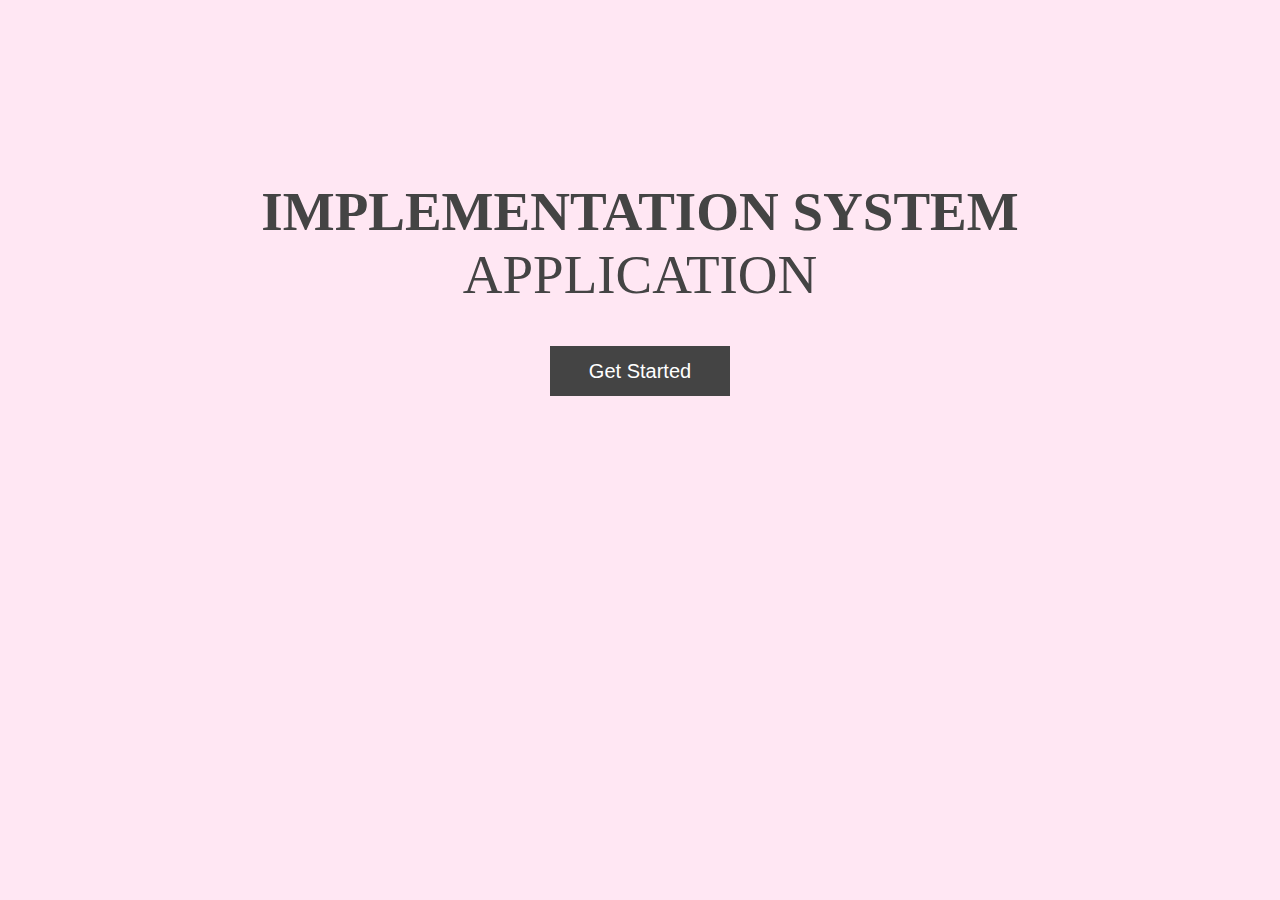
<file: index.html>
<!DOCTYPE html>
<html lang="en">
<head>
    <meta charset="UTF-8">
    <meta name="viewport" content="width=device-width, initial-scale=1.0">
    <title>Implementation System</title>
    <link rel="stylesheet" type="text/css" href="style.css">
</head>
<body>
    <!-- <header>
        <div class="wrapper">
            <nav>
                <ul>
                    <li><a href="#hero-image">Home</a></li>
                    <li><a href="#implementasiInfo">IS Implementation</a></li>
                    <li><a href="#header nav ul li a">Transaction Data</a></li>
                    <li><a href="#header nav ul li a">Environment Data</a></li>
                    <li><a href="#header nav ul li a">Maintenance</a></li>
                    <li><a href="#header nav ul li a">Performance Monitoring</a></li>
                </ul>
            </nav>
        </div>
    </header> -->

    <div id="hero-image">
        <div class="wrapper">
            <h2><strong>Implementation System</strong><br/>
                Application</h2>
            <a href="#" id="getStartedButton" class="button-1">Get Started</a>
        </div>
    </div>

    <div id="implementasiInfo" style="display: none;">
        <h4><b> New Project </b></h4>
        <div class="form-container">
            <div class="form-box">
                <div class="form-group">
                    <label for="Project">Project Name:</label>
                    <textarea id="Project" name="Project"></textarea>
                </div>
                <div class="form-group">
                    <label for="Hardware">Hardware:</label>
                    <textarea id="Hardware" name="Hardware"></textarea>
                </div>
                <div class="form-group">
                    <label for="Activity">Activity:</label>
                    <textarea id="Activity" name="Activity"></textarea>
                </div>
            </div>
            <div class="form-box">
                <div class="form-group">
                    <label for="Stakeholder">Stakeholder:</label>
                    <select id="Stakeholder" name="Stakeholder">
                        <option value="Pemilik">Pemilik</option>
                        <option value="Implementator">Implementator</option>
                        <option value="Integrator">Integrator</option>
                        <option value="Pengguna">Pengguna</option>
                        <option value="Regulator">Regulator</option>
                        <option value="Trainer">Trainer</option>
                        <option value="Technical Help Desk">Technical Help Desk</option>
                    </select>
                </div>
                <div class="form-group">
                    <label for="Date">Date:</label>
                    <input type="date" id="Date" name="Date">
                </div>
                <div class="form-group">
                    <label for="Status">Status:</label>
                    <select id="Status" name="Status">
                        <option value="selesai">Selesai</option>
                        <option value="berlangsung">Berlangsung</option>
                        <option value="gagal">Gagal</option>
                    </select>
                </div>
                <div class="form-group">
                    <label for="Notes">Notes:</label>
                    <textarea id="Notes" name="Notes"></textarea>
                </div>
            </div>
        </div>
        <div class="form-group">
            <button id="submitImplementationInfo" type="button">Submit Information</button>
        </div>
    </div>
    

    <!-- Tabel untuk menampilkan informasi implementasi -->
    <div class="table-wrapper" style="display: none;">
        <div class="table-box">
            <input type="text" id="searchInput" placeholder="Search for Project">
            <button id="searchButton">Search</button>
            <table id="implementationTable">
                <thead>
                    <tr>
                        <th>Project Name</th>
                        <th>Hardware</th>
                        <th>Stakeholder</th>
                        <th>Activity</th>
                        <th>Date</th>
                        <th>Status</th>
                        <th>Notes</th>
                        <th>Action</th>
                    </tr>
                </thead>
                <tbody id="implementationTableBody">
                <!-- Isi tabel akan ditambahkan melalui JavaScript -->
                </tbody>
            </table>
            <!-- Tambahkan baris untuk menampilkan pesan jika tidak ada hasil pencarian -->
            <div id="noResultRow" style="display: none;">
                <p>No project found matching the search criteria.</p>
            </div>
        </div>
    </div>

    <script src="https://ajax.googleapis.com/ajax/libs/jquery/3.6.0/jquery.min.js"></script>
    <script src="script.js"></script>
</body>
</html>
</file>
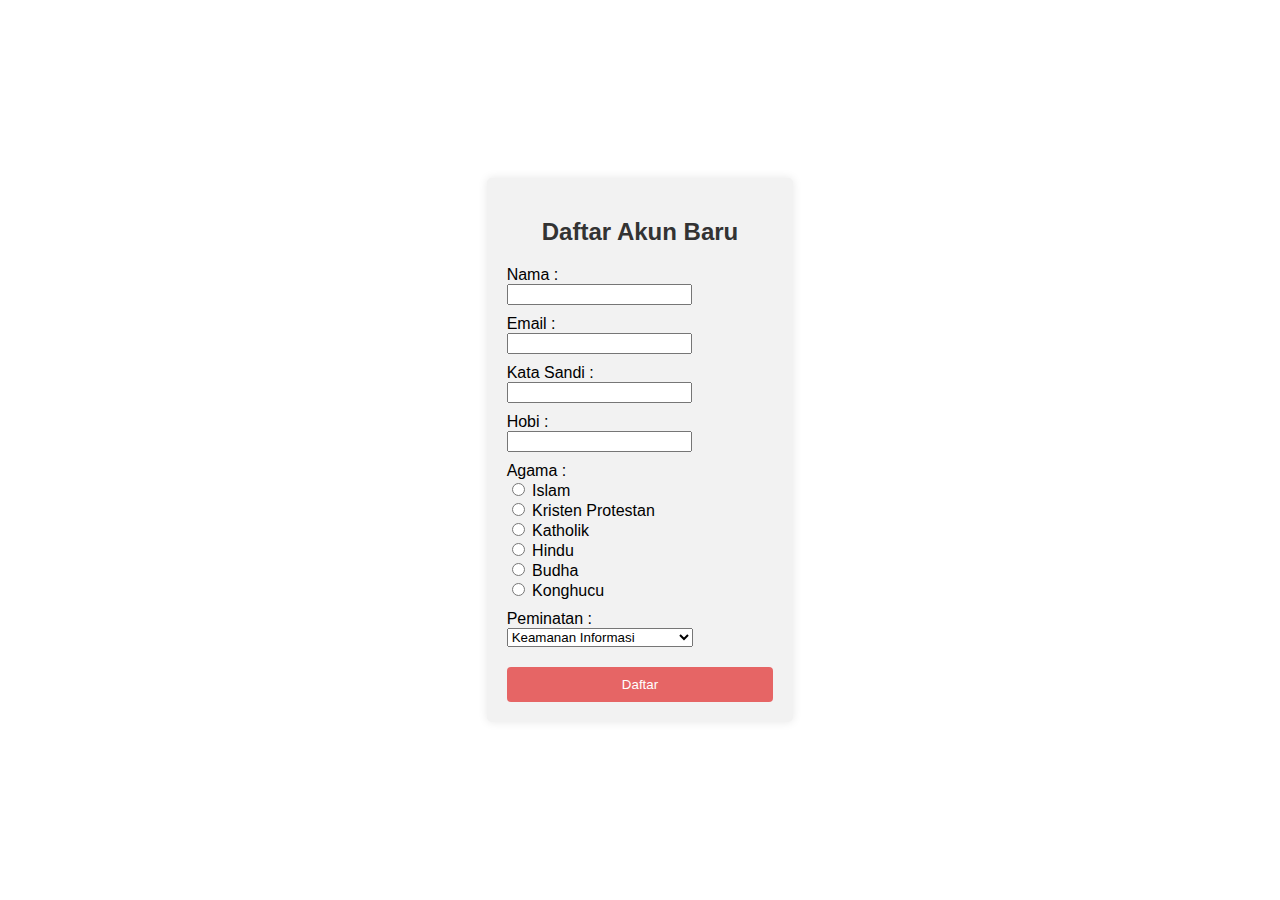
<file: Praktikum_2.html>
<!DOCTYPE html>
<html>
<head>
    <link rel="stylesheet" type="text/css" href="Praktikum 2.css">
    <title>Form Pendaftaran</title>
</head>
<form id="RegistrationForm">
    <h2> Daftar Akun Baru </h2>
    <label for="name"> Nama : </label>
    <input type="text" id="name" name="name">

    <label for="email"> Email : </label>
    <input type="email" id="email" name="email">

    <label for="password"> Kata Sandi : </label>
    <input type="password" id="password" name="password">

    <label for="hobi">Hobi : </label>
    <input type="hobi" id="hobi" name="hobi">

    <label for="agama">Agama :</label>
    <input type="radio" name="Ag01" value="islam"> <font color="black">Islam</font><br>
    <input type="radio" name="Ag01" value="Kristen Protestan"> <font color="black">Kristen Protestan</font><br>
    <input type="radio" name="Ag01" value="Katholik"> <font color="black">Katholik</font><br>
    <input type="radio" name="Ag01" value="Hindu"> <font color="black">Hindu</font><br>
    <input type="radio" name="Ag01" value="Budha"> <font color="black">Budha</font><br>
    <input type="radio" name="Ag01" value="Konghucu"> <font color="black">Konghucu</font><br>

    <label for="peminatan">Peminatan : </label>
    <select name="Peminatan Konsentrasi" id="">
        <option value="Keamanan Informasi">Keamanan Informasi</option>
        <option value="Rekayasa Perangkat Lunak">Rekayasa Perangkat Lunak</option>
        <option value="Grafik Komputer">Grafik Komputer</option>
    </select>

    <button type="submit">Daftar</button>
</form>
</html>
</file>
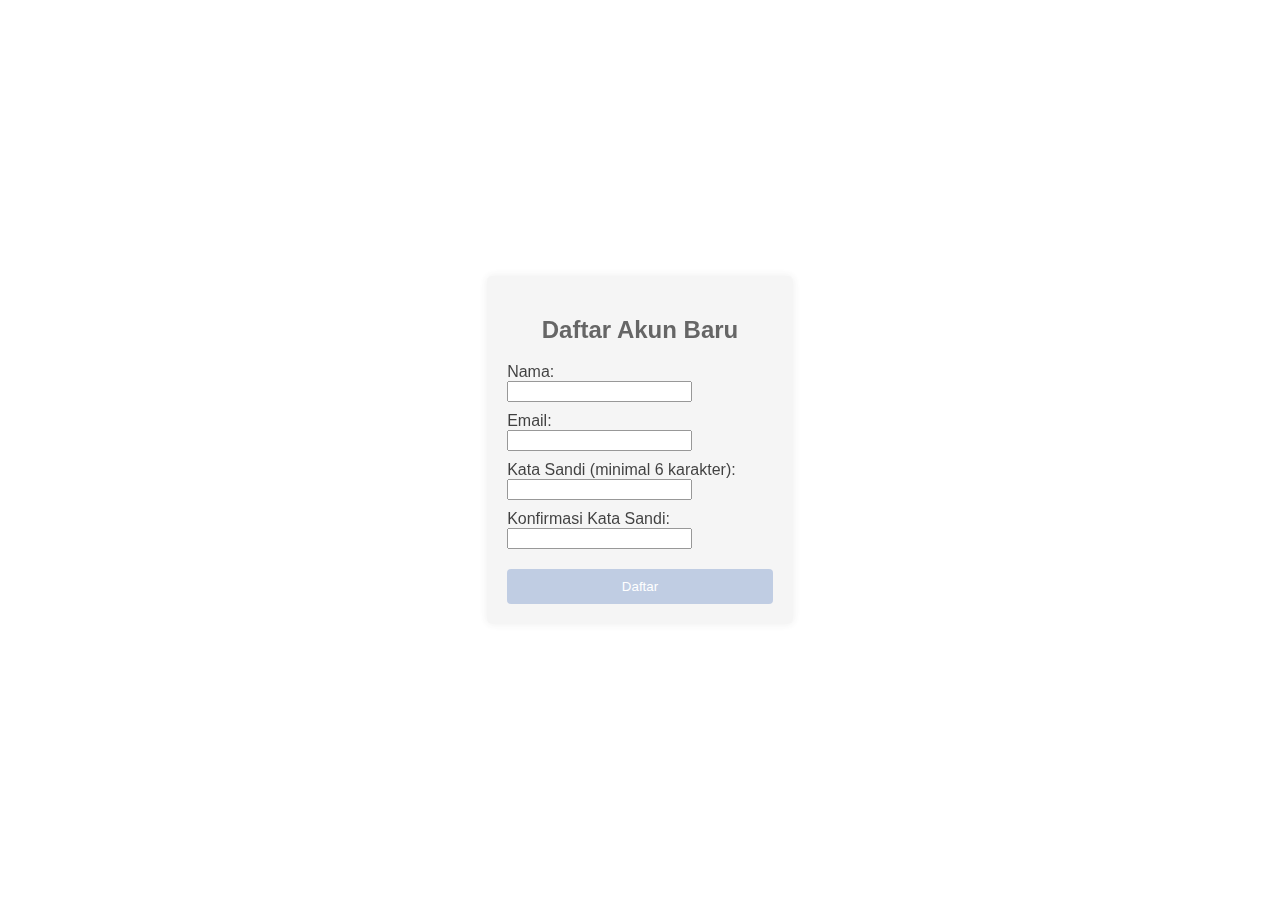
<file: Web_Kelompok_1.html>
<!DOCTYPE html>
<html lang="en">

<head>
    <meta charset="UTF-8">
    <meta name="viewport" content="width=device-width, initial-scale=1.0">
    <title>Form Registrasi</title>
    <link rel="stylesheet" type="text/css" href="Praktikum_4.css">
</head>

<body>
    <form id="registrationForm">
        <h2>Daftar Akun Baru</h2>
        <label for="name">Nama:</label>
        <input type="text" id="name" name="name">
        <label for="email">Email:</label>
        <input type="email" id="email" name="email">
        <label for="password">Kata Sandi (minimal 6 karakter):</label>
        <input type="password" id="password" name="password">
        <label for="confirmPassword">Konfirmasi Kata Sandi:</label>
        <input type="password" id="confirmPassword" name="confirmPassword">

        <button type="submit">Daftar</button>
    </form>

    <div id="implementasiInfo" style="display: none;">
        <h2>Informasi Implementasi</h2>
        <label for="displayHardwareDescription">Deskripsi Perangkat Keras:</label>
        <textarea id="displayHardwareDescription" name="displayHardwareDescription"></textarea>
        <label for="displayPartiesInvolved">Deskripsi Para Pihak yang Terlibat:</label>
        <textarea id="displayPartiesInvolved" name="displayPartiesInvolved"></textarea>
        <label for="displayActivityDescription">Deskripsi Aktivitas yang Akan Dilaksanakan:</label>
        <textarea id="displayActivityDescription" name="displayActivityDescription"></textarea>
        <label for="displayStartDate">Tanggal Mulai Implementasi:</label>
        <input type="date" id="displayStartDate" name="displayStartDate">
        <label for="displayEndDate">Tanggal Selesai Implementasi:</label>
        <input type="date" id="displayEndDate" name="displayEndDate">
        <label for="displayImplementationStatus">Status Penyelesaian Implementasi:</label>
        <select id="displayImplementationStatus" name="displayImplementationStatus">
            <option value="selesai">Selesai</option>
            <option value="berlangsung">Berlangsung</option>
            <option value="gagal">Gagal</option>
        </select>
        <label for="displayFinalNotes">Catatan Akhir Kegiatan:</label>
        <textarea id="displayFinalNotes" name="displayFinalNotes"></textarea>
        <label for="displayRecordTime">Waktu Perekaman:</label>
        <input type="text" id="displayRecordTime" name="displayRecordTime" readonly>
        <label for="displayLastUpdated">Waktu Update Informasi Terakhir:</label>
        <input type="text" id="displayLastUpdated" name="displayLastUpdated" readonly>
        <button id="submitImplementationInfo" type="button">Submit Informasi Implementasi</button>
    </div>

    <script src="https://ajax.googleapis.com/ajax/libs/jquery/3.6.0/jquery.min.js"></script>
    <script src="Praktikum_4.js"></script>
</body>

</html>
</file>
<file: style.css>
body {
    background-color: #FFE7F3;
    color: #777;
    font: normal 15px "Helvetica Neue", Arial, Helvetica, Geneva, sans-serif;
}
p {
    line-height: 20px;
    margin-bottom: 20px;
}
h1 {
    font-family: 'Crete Round', serif;
    font-weight: bold;
    color: #444;
    font-size: 45px;
    margin-bottom: 20px;
    display: inline-block;
}
h2 {
    font-family: 'Crete Round', serif;
    font-weight: 300;
    color: #444;
    font-size: 55px;
    text-transform: uppercase;
    text-align: center;
    margin-bottom: 10px;
}
h3 {
    font-size: 30px;
    color: #444;
    font-weight: bold;
    text-transform: uppercase;
    text-align: center;
    margin-bottom: 20px;
}
a {
    text-decoration: none;
    color: #444;
}
a:hover {
    color: #02b8dd;
}
strong {
    font-weight: bold;
}
small {
    font-size: 13px;
    color: #777;
    font-style: italic;
}
.clear {
    clear: both;
}
.wrapper {
    margin: 0 auto;
    padding: 0 10px;
    width: 940px;
}

header {
    height: 120px;
}
header h1 {
    float: left;
    margin-top: 32px;
}
header h1 .color {
    color: #02b8dd;
}
header nav {
    float: right;
}
header nav ul li {
    display: inline-block; /* Mengubah tata letak menjadi inline-block */
    margin-top: 10px; /* Menyesuaikan jarak dari atas */
}

header nav ul li a {
    color: #444;
    text-transform: uppercase;
    font-weight: bold;
    display: block;
    margin-right: 20px;
}

#hero-image {
    background: url('https://w.wallhaven.cc/full/ym/wallhaven-ymrorg.png') no-repeat center;
}
#hero-image h2 {
    margin: 180px 0 40px 0;
}
.button-1 {
    display: block;
    text-align: center;
    background: #444;
    color: #fff;
    width: 180px;
    height: 50px;
    font-size: 20px;
    line-height: 50px;
    margin: 0 auto;
}
.button-1:hover {
    background-color: #cccccc;
    color: #fff;
}

#implementasiInfo {
    align-items: center;
    text-align: center;
    margin-top: 20px; /* Atur margin atas */
    padding: 10px 20px; /* Atur padding */
    background-color: #ffffff; /* Warna background */
    border-radius: 10px; /* Membuat sudut elemen membulat */
    box-shadow: 0 0 10px rgba(0, 0, 0, 0.1); /* Menambahkan bayangan */
    margin-left: auto; /* Membuat elemen berada di tengah secara horizontal */
    margin-right: auto; /* Membuat elemen berada di tengah secara horizontal */
    display: none; /* Mulai dengan menyembunyikan elemen */
}

#implementasiInfo h4 {
    font-family: 'Helvetica', serif;
    font-weight: 300;
    color: #444;
    font-size: 55px;
    text-transform: uppercase;
    text-align: center;
    margin-top: 10px;
    margin-bottom: 10px;
}

.form-container {
    display: flex;
    flex-wrap: wrap;
    justify-content: space-between;
}

.form-box {
    background-color: #ffffff;
    border-radius: 10px;
    width: calc(50% - 10px); /* Setengah dari lebar parent dengan jarak antar box 10px */
    margin-bottom: 20px;
    padding: 20px;
    box-sizing: border-box;
}

.form-box h3 {
    margin-top: 0;
}

/* Tambahkan aturan CSS untuk styling form input, select, dan textarea jika diperlukan */

.form-group {
    margin-bottom: 20px;
}

.form-group label {
    display: block;
}

.form-group select,
.form-group textarea,
.form-group input[type="date"] {
    width: 100%;
    box-sizing: border-box;
    padding: 8px;
    margin-top: 6px;
}

#submitImplementationInfo {
    padding: 10px 20px;
    background-color: #02b8dd;
    color: white;
    border: none;
    border-radius: 5px;
    cursor: pointer;
    transition: background-color 0.3s ease;
}

#submitImplementationInfo:hover {
    background-color: #018aa6;
}

.table-wrapper {
    display: flex;
    flex-direction: column;
    align-items: center; /* Menengahkan elemen dalam sumbu vertikal */
    padding-top: 20px; /* Menambahkan padding ke bagian atas */
}

.table-box {
    background-color: white; /* Warna background box putih */
    border-radius: 10px; /* Efek sudut membulat */
    padding: 20px; /* Padding agar konten tidak terlalu dekat dengan tepi */
    box-shadow: 0 0 10px rgba(0, 0, 0, 0.1); /* Efek bayangan untuk memberi kedalaman */
}

#searchInput {
    padding: 8px 16px; /* Mengatur padding */
    margin-bottom: 10px; /* Memberikan jarak antara input dan tombol pencarian */
}

/* Tombol pencarian */
#searchButton {
    padding: 8px 16px; /* Mengatur padding */
    background-color: #02b8dd; /* Ubah warna background */
    color: white; /* Ubah warna teks */
    border: none;
    border-radius: 5px;
    cursor: pointer;
    margin-left: 5px; /* Memberikan jarak dari input */
    transition: background-color 0.3s ease;
}

#searchButton:hover {
    background-color: #018aa6; /* Ubah warna latar belakang saat dihover */
}

#implementasiInfo h2 {
    height: 580px;
    padding-top: 3px;
    background-color: #f2f2f2;
    border-radius: 20px;
    box-shadow: 0 0 10px rgba(0, 0, 0, 0.1);
    width: fit-content;
    max-width: 90%;
    display: none;
}

#features ul {
    margin: 80px 0;
}
#features ul li {
    width: 300px;
    padding-top: 140px;
    float: left;
    margin-right: 10px;
    text-align: center;
}
#features ul li.feature-1 {
    background: url('../images/features-icon-1.png') no-repeat top center;
}
#features ul li.feature-2 {
    background: url('../images/features-icon-2.png') no-repeat top center;
}
#features ul li.feature-3 {
    background: url('../images/features-icon-3.png') no-repeat top center;
}

#primary-content {
    background-color: #f8fafa;
    padding: 60px 0;
    text-align: center;
}
#primary-content h3 {
    display: block;
    margin: 0 auto 20px auto;
    width: 400px;
    border-bottom: 1px solid #02b8dd;
    padding: 0 0 20px 0;
}
#primary-content a img {
    margin: 20px 0;
}

#secondary-content {
    padding: 60px 0;
    text-align: center;
}
#secondary-content article {
    width: 460px;
    height: 270px;
    float: left;
    background-color: #f5f5f5;
}
#secondary-content article:first-child {
    margin-right: 20px;
}
#secondary-content article .overlay {
    background: rgba(255, 255, 255, .95);
    height: 230px;
    width: 190px;
    padding: 20px;
}
article h4 {
    border-bottom: 1px solid #02b8dd;
    padding-bottom: 20px;
}
.more-link {
    border: 1px solid #02b8dd;
    color: #02b8dd;
    padding: 6px 20px;
    border-radius: 3px;
}
.more-link:hover {
    background-color: #02b8dd;
    color: #fff;
}

#cta {
    padding: 60px 0;
    text-align: center;
}
#cta h3 {
    display: block;
    margin: 0 auto 20px auto;
    width: 400px;
    border-bottom: 1px solid #02b8dd;
    padding: 0 0 20px 0;
}
.button-2 {
    display: block;
    margin: 0 auto;
    border: 2px solid #02b8dd;
    color: #02b8dd;
    border-radius: 3px;
    width: 180px;
    height: 50px;
    font-size: 20px;
    line-height: 50px;
}
.button-2:hover {
    background-color: #02b8dd;
    color: #fff;
}

footer {
    padding: 60px 0;
    background-color: #f8fafa;
}
#footer-info {
    width: 380px;
    float: left;
    margin-top: 10px;
}
#footer-links {
    width: 520px;
    float: right;
}
#footer-links ul {
    width: 150px;
    float: left;
    margin-left: 20px;
}
#footer-links ul li {
    margin: 10px 0;
}

#implementationTable {
    border-collapse: collapse; /* Menggabungkan batas sel menjadi satu */
    width: 100%; /* Lebar tabel 100% dari kontainer */
}

#implementationTable th,
#implementationTable td {
    border: 1px solid #ddd; /* Batas 1px solid warna abu-abu */
    padding: 8px; /* Ruang isi dalam sel */
    text-align: left; /* Aligment teks kiri */
}

#implementationTable th {
    background-color: #f2f2f2; /* Warna latar belakang untuk header */
}
</file>
<file: Praktikum 2.css>
body {
    font-family: Arial, sans-serif;
    display: flex;
    justify-content: center;
    align-items: center;
    height: 100vh;
    margin: 0;
    background-image: url('https://i.pinimg.com/originals/47/f0/c4/47f0c4a2b23b66e6ec3ba9fda69dcd5f.jpg');
    background-size: 100%;
    background-position: center;
}

form {
    background-color: #f2f2f2;
    padding : 20px;
    border-radius: 5px;
    box-shadow: 0 0 10px rgba(0, 0, 0, 0.1);
    width: fit-content;
    max-width: 90%;
}

h2 {
    color: #333;
    text-align: center;
}

label {
    display: block;
    margin-top: 10px;
}

input[type-text], input[type-email], input[type-password] {
    width: calc(100% - 20px);
    padding: 10px;
    margin-top: 5px;
    margin-bottom: 20px;
    border: 1px solid #ccc;
    border-radius: 4px;
}

button {
    background-color: hsl(0, 72%, 65%);
    color: white;
    padding: 10px 20px;
    margin-top: 20px;
    border: none;
    border-radius: 4px;
    cursor: pointer;
    width: 100%;
}

button:hover {
    background-color: #45A049;
}

@media (max-width: 768px) {
    body {
        padding: 20px;
        flex-direction: column;
    }
    form {
        width: 100%;
        margin: 0;
        box-shadow: none;
    }
}
</file>
<file: Praktikum_4.css>
body {
    font-family: Arial, sans-serif;
    display: flex;
    justify-content: center;
    align-items: center;
    height: 100vh;
    margin: 0;
    background-image: url('https://w.wallhaven.cc/full/kw/wallhaven-kw6rpd.jpg');
    background-size: cover;
    background-position: center;
}

form {
    background-color: #f2f2f2;
    opacity: 75%;
    padding: 20px;
    border-radius: 5px;
    box-shadow: 0 0 10px rgba(0, 0, 0, 0.1);
    width: fit-content;
    max-width: 90%;
}

h2 {
    color: #333;
    text-align: center;
}

label {
    display: block;
    margin-top: 10px;
}

input[type-text],
input[type-email],
input[type-password] {
    width: calc(100% - 20px);
    padding: 10px;
    margin-top: 5px;
    margin-bottom: 20px;
    border: 1px solid #ccc;
    border-radius: 4px;
}

button {
    background-color: #abbcda;
    color: white;
    padding: 10px 20px;
    margin-top: 20px;
    border: none;
    border-radius: 4px;
    cursor: pointer;
    width: 100%;
}

button:hover {
    background-color: #663399;
}

@media (max-width: 768px) {
    body {
        padding: 20px;
        flex-direction: column;
    }

    form {
        width: 100%;
        margin: 0;
        box-shadow: none;
    }
}

#implementasiInfo {
    background-color: #f2f2f2;
    opacity: 0.75;
    padding: 20px;
    border-radius: 5px;
    box-shadow: 0 0 10px rgba(0, 0, 0, 0.1);
    width: fit-content;
    max-width: 90%;
    display: none;
}
</file>
